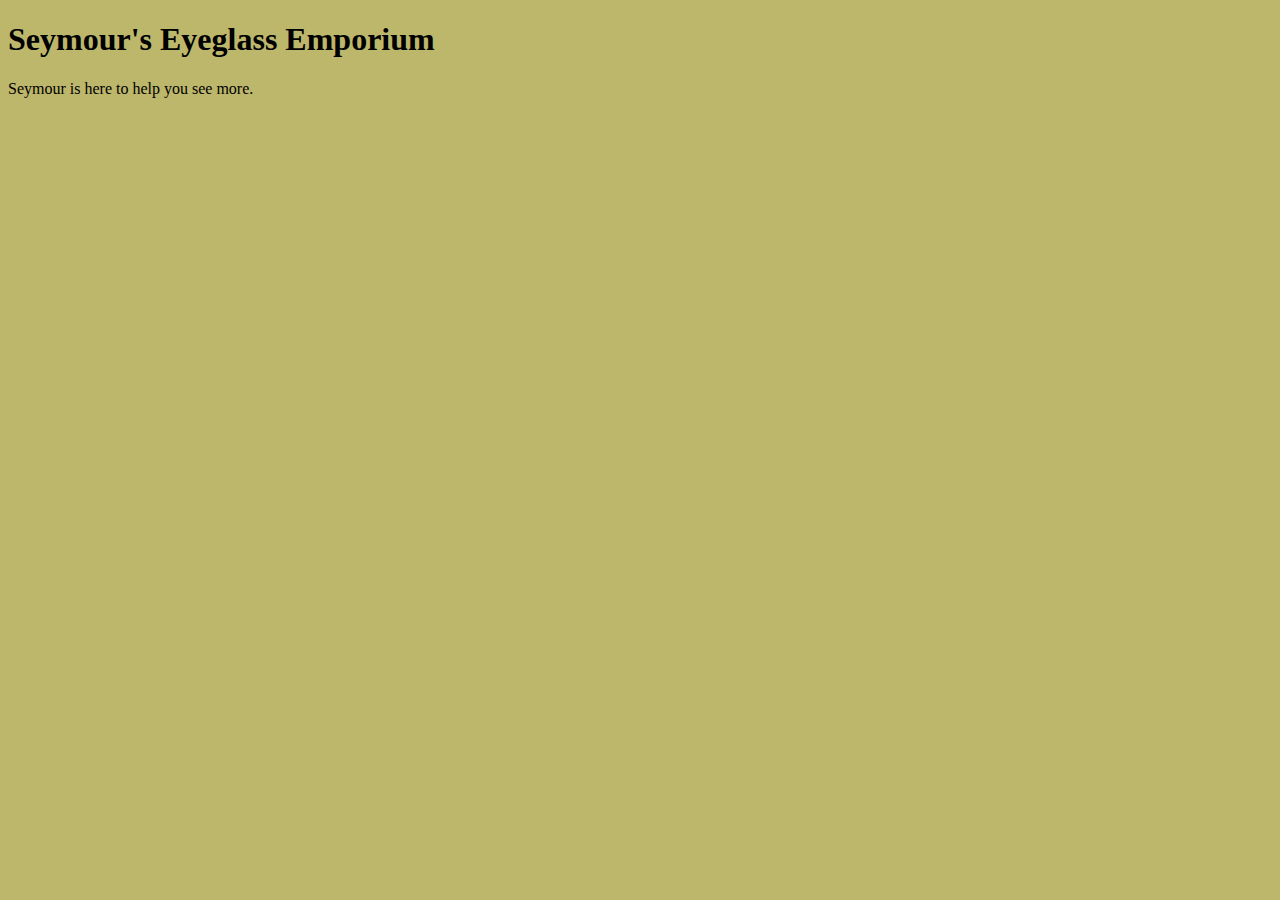
<file: unit_1/index.html>
<!DOCTYPE html>
	<html>
<head>
<link rel="stylesheet" type="text/css" href="css/style.css">
</head>

<title>Seymour's Eyeglass Emporium</title>

	<body>
<h1>Seymour's Eyeglass Emporium</h1>
<p>Seymour is here to help you see more.</p>
	</body>
</file>
<file: unit_1/css/style.css>
body{background-color:darkkhaki;}
h1, p{darkolivegreen}
</file>
